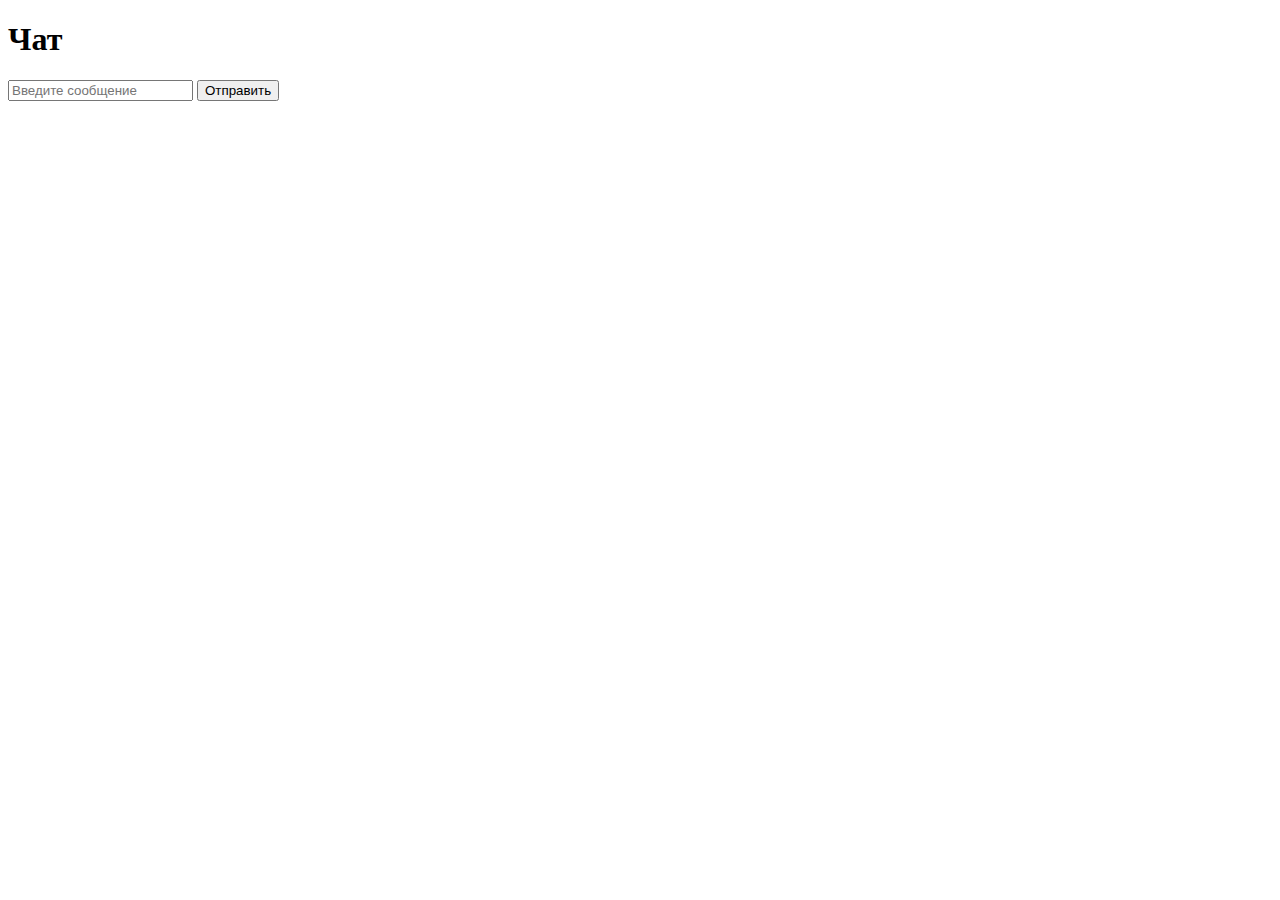
<file: templates/index.html>
<!DOCTYPE html>
<html lang="en">
<head>
    <meta charset="UTF-8">
    <title>Messenger</title>
    <script src="https://cdn.socket.io/4.6.1/socket.io.min.js"></script>
</head>
<body>
    <h1>Чат</h1>
    <div id="messages"></div>
    <input id="messageInput" type="text" placeholder="Введите сообщение">
    <button onclick="sendMessage()">Отправить</button>

    <script>
        const socket = io();

        function addMessage(text) {
            const messagesDiv = document.getElementById('messages');
            const msgDiv = document.createElement('div');
            msgDiv.textContent = text;
            messagesDiv.appendChild(msgDiv);
        }

        function sendMessage() {
            const input = document.getElementById('messageInput');
            const msg = input.value.trim();
            if (!msg) return;
            // показываем у себя
            addMessage("Вы: " + msg);
            // отправляем на сервер
            socket.send(msg);
            input.value = '';
        }

        // сообщения от других пользователей
        socket.on('message', function(msg) {
            addMessage(msg);
        });
    </script>
</body>
</html>
</file>
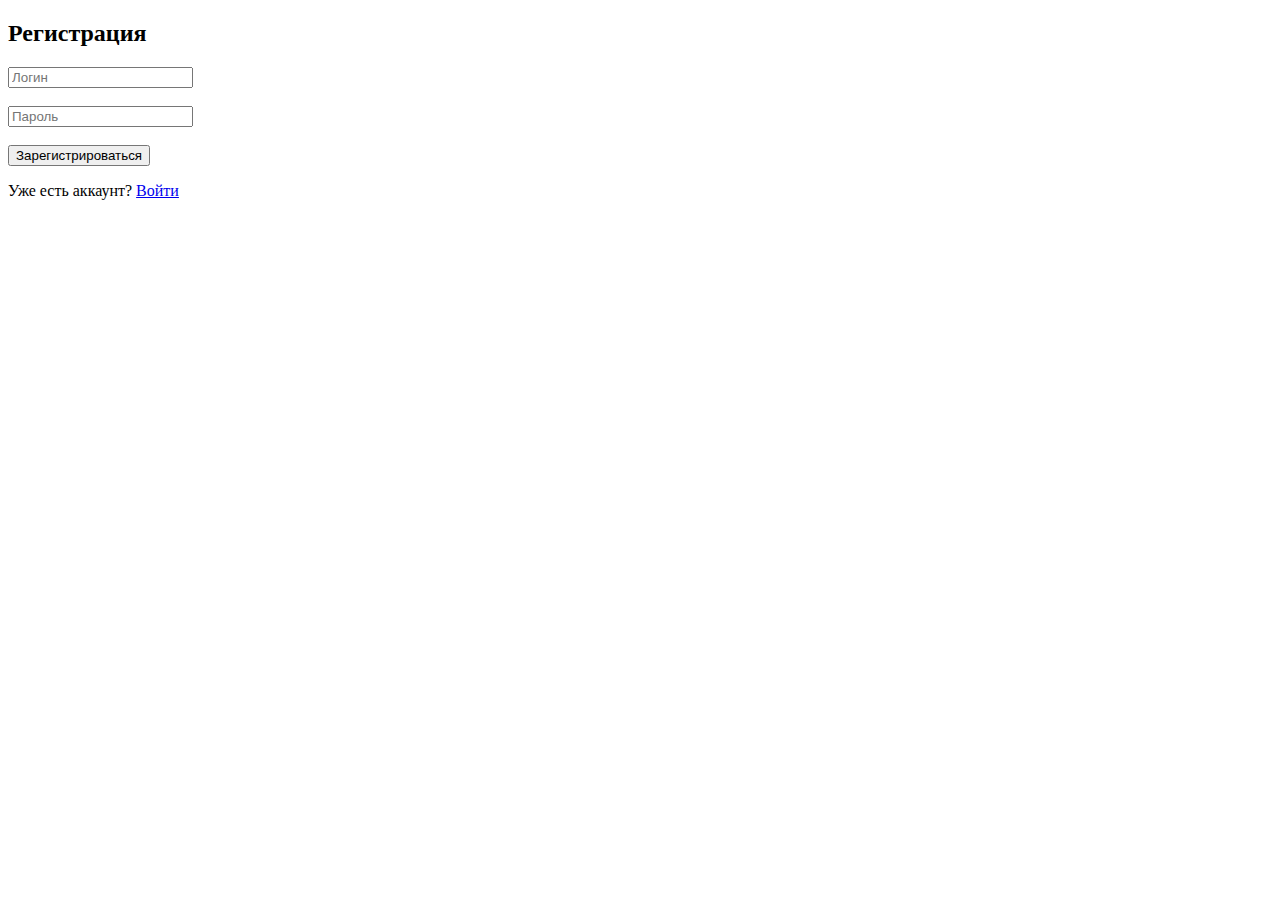
<file: templates/register.html>
<!DOCTYPE html>
<html lang="ru">
<head>
    <meta charset="UTF-8">
    <title>Регистрация</title>
</head>
<body>
    <h2>Регистрация</h2>
    <form method="POST">
        <input type="text" name="username" placeholder="Логин" required><br><br>
        <input type="password" name="password" placeholder="Пароль" required><br><br>
        <button type="submit">Зарегистрироваться</button>
    </form>
    <p>Уже есть аккаунт? <a href="/login">Войти</a></p>
</body>
</html>
</file>
